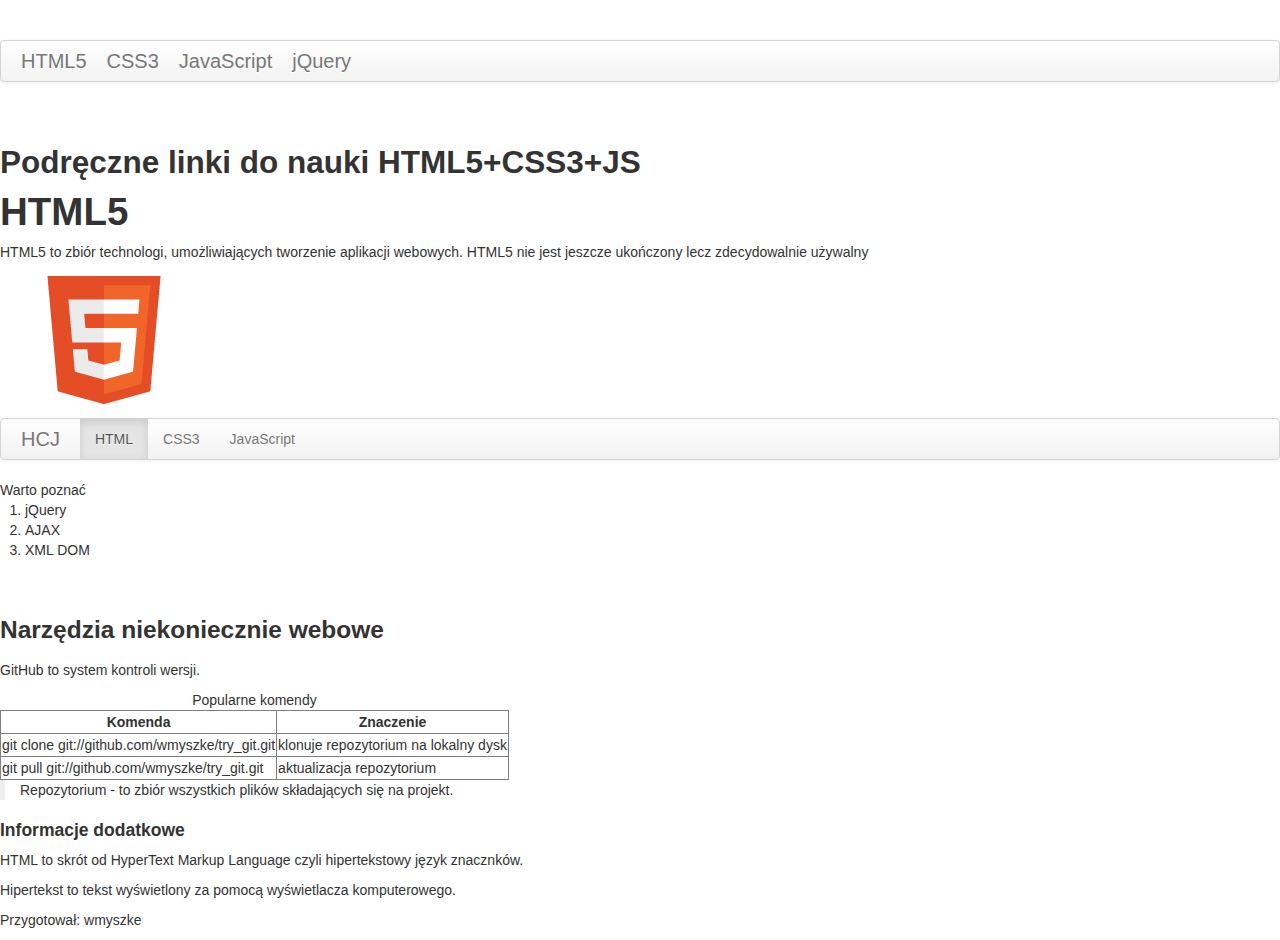
<file: Zadanie0/punkt1.html>
<!DOCTYPE HTML>
<html>
	<head>
		<meta http-equiv="Content-Type" content="text/html; charset=UTF-8" />

		<title>Zadanie 0</title>
		
		<!--<link rel="stylesheet" type="text/css" href="bootstrap.css" />-->
		<link href="bootstrap.css" rel="stylesheet">
    	<link href="bootstrap-responsive.css" rel="stylesheet">
    	<link href="docs.css" rel="stylesheet">
    	<link href="prettify.css" rel="stylesheet">
		

	</head>
<body>
	<article>
		<div class="navbar">
			<div class="navbar-inner">
				
		<nav class="nav">
		  <a class="brand" href="http://www.w3schools.com/html/html5_intro.asp">HTML5</a>
		  <a class="brand" href="http://www.w3schools.com/css3/default.asp">CSS3</a>
		  <a class="brand" href="http://www.w3schools.com/js/default.asp">JavaScript</a>
		  <a class="brand" href="http://www.w3schools.com/jquery/default.asp">jQuery</a>
		</nav>
		</div>
		</div>
		
		<section>
		  <h2>Podręczne linki do nauki HTML5+CSS3+JS</h2>
		  
		  <h1>HTML5</h1>
		  <p>HTML5 to zbiór technologi, umożliwiających tworzenie aplikacji webowych. HTML5 nie jest jeszcze ukończony lecz zdecydowalnie używalny</p>
		<figure>
			  <img src="html5_badge_128.gif" alt="Logo HTML5" width="128" height="128">
		</figure>
		<div class="navbar">
			<div class="navbar-inner">
				<a class="brand" href="#">HCJ</a>
		<ul class="nav">
		  <li class="active"><a href="#">HTML</a></li>
		  <li><a href="#">CSS3</a></li>
		  <li><a href="#">JavaScript</a></li>
		</ul>
		</div>
		</div>
		
	
		<div>Warto poznać</div>
		<ol start="1">
		  <li>jQuery</li>
		  <li>AJAX</li>
		  <li>XML DOM</li>
		</ol>
		</section>
		
		<section>
		  <h3>Narzędzia niekoniecznie webowe</h3>
		  <p>GitHub to system kontroli wersji.</p>
		  <table border="1">
			  <caption>Popularne komendy</caption>
			  <tr>
			<th>Komenda</th>
			<th>Znaczenie</th>
			  </tr>
			  <tr>
			<td>git clone git://github.com/wmyszke/try_git.git</td>
			<td>klonuje repozytorium na lokalny dysk</td>
			  </tr>
			  <tr>
			<td>git pull git://github.com/wmyszke/try_git.git</td>
			<td>aktualizacja repozytorium</td>
			  </tr>
		</table>
		
		<blockquote cite="http://www.worldwildlife.org/who/index.html">
			Repozytorium - to zbiór wszystkich plików składających się na projekt.
		</blockquote>
		
		</section>
		
	</article>
	
	<aside>
		<h4>Informacje dodatkowe</h4>
		<p>HTML to skrót od HyperText Markup Language czyli hipertekstowy język znacznków.</p>
		<p>Hipertekst to tekst wyświetlony za pomocą wyświetlacza komputerowego.</p>
	</aside>

	<footer>
	  <p>Przygotował: wmyszke</p>
	  <p><time pubdate datetime="2013-03-09"></time></p>
	</footer>

</body>
</html>
</file>
<file: Zadanie0/prettify.css>
.com { color: #93a1a1; }
.lit { color: #195f91; }
.pun, .opn, .clo { color: #93a1a1; }
.fun { color: #dc322f; }
.str, .atv { color: #D14; }
.kwd, .prettyprint .tag { color: #1e347b; }
.typ, .atn, .dec, .var { color: teal; }
.pln { color: #48484c; }

.prettyprint {
  padding: 8px;
  background-color: #f7f7f9;
  border: 1px solid #e1e1e8;
}
.prettyprint.linenums {
  -webkit-box-shadow: inset 40px 0 0 #fbfbfc, inset 41px 0 0 #ececf0;
     -moz-box-shadow: inset 40px 0 0 #fbfbfc, inset 41px 0 0 #ececf0;
          box-shadow: inset 40px 0 0 #fbfbfc, inset 41px 0 0 #ececf0;
}

/* Specify class=linenums on a pre to get line numbering */
ol.linenums {
  margin: 0 0 0 33px; /* IE indents via margin-left */
}
ol.linenums li {
  padding-left: 12px;
  color: #bebec5;
  line-height: 20px;
  text-shadow: 0 1px 0 #fff;
}
</file>
<file: Zadanie0/docs.css>
/* Add additional stylesheets below
-------------------------------------------------- */
/*
  Bootstrap's documentation styles
  Special styles for presenting Bootstrap's documentation and examples
*/



/* Body and structure
-------------------------------------------------- */

body {
  position: relative;
  padding-top: 40px;
}

/* Code in headings */
h3 code {
  font-size: 14px;
  font-weight: normal;
}



/* Tweak navbar brand link to be super sleek
-------------------------------------------------- */

body > .navbar {
  font-size: 13px;
}

/* Change the docs' brand */
body > .navbar .brand {
  padding-right: 0;
  padding-left: 0;
  margin-left: 20px;
  float: right;
  font-weight: bold;
  color: #000;
  text-shadow: 0 1px 0 rgba(255,255,255,.1), 0 0 30px rgba(255,255,255,.125);
  -webkit-transition: all .2s linear;
     -moz-transition: all .2s linear;
          transition: all .2s linear;
}
body > .navbar .brand:hover {
  text-decoration: none;
  text-shadow: 0 1px 0 rgba(255,255,255,.1), 0 0 30px rgba(255,255,255,.4);
}


/* Sections
-------------------------------------------------- */

/* padding for in-page bookmarks and fixed navbar */
section {
  padding-top: 30px;
}
section > .page-header,
section > .lead {
  color: #5a5a5a;
}
section > ul li {
  margin-bottom: 5px;
}

/* Separators (hr) */
.bs-docs-separator {
  margin: 40px 0 39px;
}

/* Faded out hr */
hr.soften {
  height: 1px;
  margin: 70px 0;
  background-image: -webkit-linear-gradient(left, rgba(0,0,0,0), rgba(0,0,0,.1), rgba(0,0,0,0));
  background-image:    -moz-linear-gradient(left, rgba(0,0,0,0), rgba(0,0,0,.1), rgba(0,0,0,0));
  background-image:     -ms-linear-gradient(left, rgba(0,0,0,0), rgba(0,0,0,.1), rgba(0,0,0,0));
  background-image:      -o-linear-gradient(left, rgba(0,0,0,0), rgba(0,0,0,.1), rgba(0,0,0,0));
  border: 0;
}



/* Jumbotrons
-------------------------------------------------- */

/* Base class
------------------------- */
.jumbotron {
  position: relative;
  padding: 40px 0;
  color: #fff;
  text-align: center;
  text-shadow: 0 1px 3px rgba(0,0,0,.4), 0 0 30px rgba(0,0,0,.075);
  background: #020031; /* Old browsers */
  background: -moz-linear-gradient(45deg,  #020031 0%, #6d3353 100%); /* FF3.6+ */
  background: -webkit-gradient(linear, left bottom, right top, color-stop(0%,#020031), color-stop(100%,#6d3353)); /* Chrome,Safari4+ */
  background: -webkit-linear-gradient(45deg,  #020031 0%,#6d3353 100%); /* Chrome10+,Safari5.1+ */
  background: -o-linear-gradient(45deg,  #020031 0%,#6d3353 100%); /* Opera 11.10+ */
  background: -ms-linear-gradient(45deg,  #020031 0%,#6d3353 100%); /* IE10+ */
  background: linear-gradient(45deg,  #020031 0%,#6d3353 100%); /* W3C */
  filter: progid:DXImageTransform.Microsoft.gradient( startColorstr='#020031', endColorstr='#6d3353',GradientType=1 ); /* IE6-9 fallback on horizontal gradient */
  -webkit-box-shadow: inset 0 3px 7px rgba(0,0,0,.2), inset 0 -3px 7px rgba(0,0,0,.2);
     -moz-box-shadow: inset 0 3px 7px rgba(0,0,0,.2), inset 0 -3px 7px rgba(0,0,0,.2);
          box-shadow: inset 0 3px 7px rgba(0,0,0,.2), inset 0 -3px 7px rgba(0,0,0,.2);
}
.jumbotron h1 {
  font-size: 80px;
  font-weight: bold;
  letter-spacing: -1px;
  line-height: 1;
}
.jumbotron p {
  font-size: 24px;
  font-weight: 300;
  line-height: 1.25;
  margin-bottom: 30px;
}

/* Link styles (used on .masthead-links as well) */
.jumbotron a {
  color: #fff;
  color: rgba(255,255,255,.5);
  -webkit-transition: all .2s ease-in-out;
     -moz-transition: all .2s ease-in-out;
          transition: all .2s ease-in-out;
}
.jumbotron a:hover {
  color: #fff;
  text-shadow: 0 0 10px rgba(255,255,255,.25);
}

/* Download button */
.masthead .btn {
  padding: 19px 24px;
  font-size: 24px;
  font-weight: 200;
  color: #fff; /* redeclare to override the `.jumbotron a` */
  border: 0;
  -webkit-border-radius: 6px;
     -moz-border-radius: 6px;
          border-radius: 6px;
  -webkit-box-shadow: inset 0 1px 0 rgba(255,255,255,.1), 0 1px 5px rgba(0,0,0,.25);
     -moz-box-shadow: inset 0 1px 0 rgba(255,255,255,.1), 0 1px 5px rgba(0,0,0,.25);
          box-shadow: inset 0 1px 0 rgba(255,255,255,.1), 0 1px 5px rgba(0,0,0,.25);
  -webkit-transition: none;
     -moz-transition: none;
          transition: none;
}
.masthead .btn:hover {
  -webkit-box-shadow: inset 0 1px 0 rgba(255,255,255,.1), 0 1px 5px rgba(0,0,0,.25);
     -moz-box-shadow: inset 0 1px 0 rgba(255,255,255,.1), 0 1px 5px rgba(0,0,0,.25);
          box-shadow: inset 0 1px 0 rgba(255,255,255,.1), 0 1px 5px rgba(0,0,0,.25);
}
.masthead .btn:active {
  -webkit-box-shadow: inset 0 2px 4px rgba(0,0,0,.1), 0 1px 0 rgba(255,255,255,.1);
     -moz-box-shadow: inset 0 2px 4px rgba(0,0,0,.1), 0 1px 0 rgba(255,255,255,.1);
          box-shadow: inset 0 2px 4px rgba(0,0,0,.1), 0 1px 0 rgba(255,255,255,.1);
}


/* Pattern overlay
------------------------- */
.jumbotron .container {
  position: relative;
  z-index: 2;
}
.jumbotron:after {
  content: '';
  display: block;
  position: absolute;
  top: 0;
  right: 0;
  bottom: 0;
  left: 0;
  background: url(../img/bs-docs-masthead-pattern.png) repeat center center;
  opacity: .4;
}
@media
only screen and (-webkit-min-device-pixel-ratio: 2),
only screen and (   min--moz-device-pixel-ratio: 2),
only screen and (     -o-min-device-pixel-ratio: 2/1) {

  .jumbotron:after {
    background-size: 150px 150px;
  }

}

/* Masthead (docs home)
------------------------- */
.masthead {
  padding: 70px 0 80px;
  margin-bottom: 0;
  color: #fff;
}
.masthead h1 {
  font-size: 120px;
  line-height: 1;
  letter-spacing: -2px;
}
.masthead p {
  font-size: 40px;
  font-weight: 200;
  line-height: 1.25;
}

/* Textual links in masthead */
.masthead-links {
  margin: 0;
  list-style: none;
}
.masthead-links li {
  display: inline;
  padding: 0 10px;
  color: rgba(255,255,255,.25);
}

/* Social proof buttons from GitHub & Twitter */
.bs-docs-social {
  padding: 15px 0;
  text-align: center;
  background-color: #f5f5f5;
  border-top: 1px solid #fff;
  border-bottom: 1px solid #ddd;
}

/* Quick links on Home */
.bs-docs-social-buttons {
  margin-left: 0;
  margin-bottom: 0;
  padding-left: 0;
  list-style: none;
}
.bs-docs-social-buttons li {
  display: inline-block;
  padding: 5px 8px;
  line-height: 1;
  *display: inline;
  *zoom: 1;
}

/* Subhead (other pages)
------------------------- */
.subhead {
  text-align: left;
  border-bottom: 1px solid #ddd;
}
.subhead h1 {
  font-size: 60px;
}
.subhead p {
  margin-bottom: 20px;
}
.subhead .navbar {
  display: none;
}



/* Marketing section of Overview
-------------------------------------------------- */

.marketing {
  text-align: center;
  color: #5a5a5a;
}
.marketing h1 {
  margin: 60px 0 10px;
  font-size: 60px;
  font-weight: 200;
  line-height: 1;
  letter-spacing: -1px;
}
.marketing h2 {
  font-weight: 200;
  margin-bottom: 5px;
}
.marketing p {
  font-size: 16px;
  line-height: 1.5;
}
.marketing .marketing-byline {
  margin-bottom: 40px;
  font-size: 20px;
  font-weight: 300;
  line-height: 1.25;
  color: #999;
}
.marketing-img {
  display: block;
  margin: 0 auto 30px;
  max-height: 145px;
}



/* Footer
-------------------------------------------------- */

.footer {
  text-align: center;
  padding: 30px 0;
  margin-top: 70px;
  border-top: 1px solid #e5e5e5;
  background-color: #f5f5f5;
}
.footer p {
  margin-bottom: 0;
  color: #777;
}
.footer-links {
  margin: 10px 0;
}
.footer-links li {
  display: inline;
  padding: 0 2px;
}
.footer-links li:first-child {
  padding-left: 0;
}



/* Special grid styles
-------------------------------------------------- */

.show-grid {
  margin-top: 10px;
  margin-bottom: 20px;
}
.show-grid [class*="span"] {
  background-color: #eee;
  text-align: center;
  -webkit-border-radius: 3px;
     -moz-border-radius: 3px;
          border-radius: 3px;
  min-height: 40px;
  line-height: 40px;
}
.show-grid [class*="span"]:hover {
  background-color: #ddd;
}
.show-grid .show-grid {
  margin-top: 0;
  margin-bottom: 0;
}
.show-grid .show-grid [class*="span"] {
  margin-top: 5px;
}
.show-grid [class*="span"] [class*="span"] {
  background-color: #ccc;
}
.show-grid [class*="span"] [class*="span"] [class*="span"] {
  background-color: #999;
}



/* Mini layout previews
-------------------------------------------------- */
.mini-layout {
  border: 1px solid #ddd;
  -webkit-border-radius: 6px;
     -moz-border-radius: 6px;
          border-radius: 6px;
  -webkit-box-shadow: 0 1px 2px rgba(0,0,0,.075);
     -moz-box-shadow: 0 1px 2px rgba(0,0,0,.075);
          box-shadow: 0 1px 2px rgba(0,0,0,.075);
}
.mini-layout,
.mini-layout .mini-layout-body,
.mini-layout.fluid .mini-layout-sidebar {
  height: 300px;
}
.mini-layout {
  margin-bottom: 20px;
  padding: 9px;
}
.mini-layout div {
  -webkit-border-radius: 3px;
     -moz-border-radius: 3px;
          border-radius: 3px;
}
.mini-layout .mini-layout-body {
  background-color: #dceaf4;
  margin: 0 auto;
  width: 70%;
}
.mini-layout.fluid .mini-layout-sidebar,
.mini-layout.fluid .mini-layout-header,
.mini-layout.fluid .mini-layout-body {
  float: left;
}
.mini-layout.fluid .mini-layout-sidebar {
  background-color: #bbd8e9;
  width: 20%;
}
.mini-layout.fluid .mini-layout-body {
  width: 77.5%;
  margin-left: 2.5%;
}



/* Download page
-------------------------------------------------- */

.download .page-header {
  margin-top: 36px;
}
.page-header .toggle-all {
  margin-top: 5px;
}

/* Space out h3s when following a section */
.download h3 {
  margin-bottom: 5px;
}
.download-builder input + h3,
.download-builder .checkbox + h3 {
  margin-top: 9px;
}

/* Fields for variables */
.download-builder input[type=text] {
  margin-bottom: 9px;
  font-family: Menlo, Monaco, "Courier New", monospace;
  font-size: 12px;
  color: #d14;
}
.download-builder input[type=text]:focus {
  background-color: #fff;
}

/* Custom, larger checkbox labels */
.download .checkbox {
  padding: 6px 10px 6px 25px;
  font-size: 13px;
  line-height: 18px;
  color: #555;
  background-color: #f9f9f9;
  -webkit-border-radius: 3px;
     -moz-border-radius: 3px;
          border-radius: 3px;
  cursor: pointer;
}
.download .checkbox:hover {
  color: #333;
  background-color: #f5f5f5;
}
.download .checkbox small {
  font-size: 12px;
  color: #777;
}

/* Variables section */
#variables label {
  margin-bottom: 0;
}

/* Giant download button */
.download-btn {
  margin: 36px 0 108px;
}
#download p,
#download h4 {
  max-width: 50%;
  margin: 0 auto;
  color: #999;
  text-align: center;
}
#download h4 {
  margin-bottom: 0;
}
#download p {
  margin-bottom: 18px;
}
.download-btn .btn {
  display: block;
  width: auto;
  padding: 19px 24px;
  margin-bottom: 27px;
  font-size: 30px;
  line-height: 1;
  text-align: center;
  -webkit-border-radius: 6px;
     -moz-border-radius: 6px;
          border-radius: 6px;
}



/* Misc
-------------------------------------------------- */

/* Make tables spaced out a bit more */
h2 + table,
h3 + table,
h4 + table,
h2 + .row {
  margin-top: 5px;
}

/* Example sites showcase */
.example-sites {
  xmargin-left: 20px;
}
.example-sites img {
  max-width: 100%;
  margin: 0 auto;
}

.scrollspy-example {
  height: 200px;
  overflow: auto;
  position: relative;
}


/* Fake the :focus state to demo it */
.focused {
  border-color: rgba(82,168,236,.8);
  -webkit-box-shadow: inset 0 1px 3px rgba(0,0,0,.1), 0 0 8px rgba(82,168,236,.6);
     -moz-box-shadow: inset 0 1px 3px rgba(0,0,0,.1), 0 0 8px rgba(82,168,236,.6);
          box-shadow: inset 0 1px 3px rgba(0,0,0,.1), 0 0 8px rgba(82,168,236,.6);
  outline: 0;
}

/* For input sizes, make them display block */
.docs-input-sizes select,
.docs-input-sizes input[type=text] {
  display: block;
  margin-bottom: 9px;
}

/* Icons
------------------------- */
.the-icons {
  margin-left: 0;
  list-style: none;
}
.the-icons li {
  float: left;
  width: 25%;
  line-height: 25px;
}
.the-icons i:hover {
  background-color: rgba(255,0,0,.25);
}

/* Example page
------------------------- */
.bootstrap-examples h4 {
  margin: 10px 0 5px;
}
.bootstrap-examples p {
  font-size: 13px;
  line-height: 18px;
}
.bootstrap-examples .thumbnail {
  margin-bottom: 9px;
  background-color: #fff;
}



/* Bootstrap code examples
-------------------------------------------------- */

/* Base class */
.bs-docs-example {
  position: relative;
  margin: 15px 0;
  padding: 39px 19px 14px;
  *padding-top: 19px;
  background-color: #fff;
  border: 1px solid #ddd;
  -webkit-border-radius: 4px;
     -moz-border-radius: 4px;
          border-radius: 4px;
}

/* Echo out a label for the example */
.bs-docs-example:after {
  content: "Example";
  position: absolute;
  top: -1px;
  left: -1px;
  padding: 3px 7px;
  font-size: 12px;
  font-weight: bold;
  background-color: #f5f5f5;
  border: 1px solid #ddd;
  color: #9da0a4;
  -webkit-border-radius: 4px 0 4px 0;
     -moz-border-radius: 4px 0 4px 0;
          border-radius: 4px 0 4px 0;
}

/* Remove spacing between an example and it's code */
.bs-docs-example + .prettyprint {
  margin-top: -20px;
  padding-top: 15px;
}

/* Tweak examples
------------------------- */
.bs-docs-example > p:last-child {
  margin-bottom: 0;
}
.bs-docs-example .table,
.bs-docs-example .progress,
.bs-docs-example .well,
.bs-docs-example .alert,
.bs-docs-example .hero-unit,
.bs-docs-example .pagination,
.bs-docs-example .navbar,
.bs-docs-example > .nav,
.bs-docs-example blockquote {
  margin-bottom: 5px;
}
.bs-docs-example .pagination {
  margin-top: 0;
}
.bs-navbar-top-example,
.bs-navbar-bottom-example {
  z-index: 1;
  padding: 0;
  height: 90px;
  overflow: hidden; /* cut the drop shadows off */
}
.bs-navbar-top-example .navbar-fixed-top,
.bs-navbar-bottom-example .navbar-fixed-bottom {
  margin-left: 0;
  margin-right: 0;
}
.bs-navbar-top-example {
  -webkit-border-radius: 0 0 4px 4px;
     -moz-border-radius: 0 0 4px 4px;
          border-radius: 0 0 4px 4px;
}
.bs-navbar-top-example:after {
  top: auto;
  bottom: -1px;
  -webkit-border-radius: 0 4px 0 4px;
     -moz-border-radius: 0 4px 0 4px;
          border-radius: 0 4px 0 4px;
}
.bs-navbar-bottom-example {
  -webkit-border-radius: 4px 4px 0 0;
     -moz-border-radius: 4px 4px 0 0;
          border-radius: 4px 4px 0 0;
}
.bs-navbar-bottom-example .navbar {
  margin-bottom: 0;
}
form.bs-docs-example {
  padding-bottom: 19px;
}

/* Images */
.bs-docs-example-images img {
  margin: 10px;
  display: inline-block;
}

/* Tooltips */
.bs-docs-tooltip-examples {
  text-align: center;
  margin: 0 0 10px;
  list-style: none;
}
.bs-docs-tooltip-examples li {
  display: inline;
  padding: 0 10px;
}

/* Popovers */
.bs-docs-example-popover {
  padding-bottom: 24px;
  background-color: #f9f9f9;
}
.bs-docs-example-popover .popover {
  position: relative;
  display: block;
  float: left;
  width: 260px;
  margin: 20px;
}

/* Dropdowns */
.bs-docs-example-submenus {
  min-height: 180px;
}
.bs-docs-example-submenus > .pull-left + .pull-left {
  margin-left: 20px;
}
.bs-docs-example-submenus .dropup > .dropdown-menu,
.bs-docs-example-submenus .dropdown > .dropdown-menu {
  display: block;
  position: static;
  margin-bottom: 5px;
  *width: 180px;
}



/* Responsive docs
-------------------------------------------------- */

/* Utility classes table
------------------------- */
.responsive-utilities th small {
  display: block;
  font-weight: normal;
  color: #999;
}
.responsive-utilities tbody th {
  font-weight: normal;
}
.responsive-utilities td {
  text-align: center;
}
.responsive-utilities td.is-visible {
  color: #468847;
  background-color: #dff0d8 !important;
}
.responsive-utilities td.is-hidden {
  color: #ccc;
  background-color: #f9f9f9 !important;
}

/* Responsive tests
------------------------- */
.responsive-utilities-test {
  margin-top: 5px;
  margin-left: 0;
  list-style: none;
  overflow: hidden; /* clear floats */
}
.responsive-utilities-test li {
  position: relative;
  float: left;
  width: 25%;
  height: 43px;
  font-size: 14px;
  font-weight: bold;
  line-height: 43px;
  color: #999;
  text-align: center;
  border: 1px solid #ddd;
  -webkit-border-radius: 4px;
     -moz-border-radius: 4px;
          border-radius: 4px;
}
.responsive-utilities-test li + li {
  margin-left: 10px;
}
.responsive-utilities-test span {
  position: absolute;
  top:    -1px;
  left:   -1px;
  right:  -1px;
  bottom: -1px;
  -webkit-border-radius: 4px;
     -moz-border-radius: 4px;
          border-radius: 4px;
}
.responsive-utilities-test span {
  color: #468847;
  background-color: #dff0d8;
  border: 1px solid #d6e9c6;
}



/* Sidenav for Docs
-------------------------------------------------- */

.bs-docs-sidenav {
  width: 228px;
  margin: 30px 0 0;
  padding: 0;
  background-color: #fff;
  -webkit-border-radius: 6px;
     -moz-border-radius: 6px;
          border-radius: 6px;
  -webkit-box-shadow: 0 1px 4px rgba(0,0,0,.065);
     -moz-box-shadow: 0 1px 4px rgba(0,0,0,.065);
          box-shadow: 0 1px 4px rgba(0,0,0,.065);
}
.bs-docs-sidenav > li > a {
  display: block;
  width: 190px \9;
  margin: 0 0 -1px;
  padding: 8px 14px;
  border: 1px solid #e5e5e5;
}
.bs-docs-sidenav > li:first-child > a {
  -webkit-border-radius: 6px 6px 0 0;
     -moz-border-radius: 6px 6px 0 0;
          border-radius: 6px 6px 0 0;
}
.bs-docs-sidenav > li:last-child > a {
  -webkit-border-radius: 0 0 6px 6px;
     -moz-border-radius: 0 0 6px 6px;
          border-radius: 0 0 6px 6px;
}
.bs-docs-sidenav > .active > a {
  position: relative;
  z-index: 2;
  padding: 9px 15px;
  border: 0;
  text-shadow: 0 1px 0 rgba(0,0,0,.15);
  -webkit-box-shadow: inset 1px 0 0 rgba(0,0,0,.1), inset -1px 0 0 rgba(0,0,0,.1);
     -moz-box-shadow: inset 1px 0 0 rgba(0,0,0,.1), inset -1px 0 0 rgba(0,0,0,.1);
          box-shadow: inset 1px 0 0 rgba(0,0,0,.1), inset -1px 0 0 rgba(0,0,0,.1);
}
/* Chevrons */
.bs-docs-sidenav .icon-chevron-right {
  float: right;
  margin-top: 2px;
  margin-right: -6px;
  opacity: .25;
}
.bs-docs-sidenav > li > a:hover {
  background-color: #f5f5f5;
}
.bs-docs-sidenav a:hover .icon-chevron-right {
  opacity: .5;
}
.bs-docs-sidenav .active .icon-chevron-right,
.bs-docs-sidenav .active a:hover .icon-chevron-right {
  background-image: url(../img/glyphicons-halflings-white.png);
  opacity: 1;
}
.bs-docs-sidenav.affix {
  top: 40px;
}
.bs-docs-sidenav.affix-bottom {
  position: absolute;
  top: auto;
  bottom: 270px;
}




/* Responsive
-------------------------------------------------- */

/* Desktop large
------------------------- */
@media (min-width: 1200px) {
  .bs-docs-container {
    max-width: 970px;
  }
  .bs-docs-sidenav {
    width: 258px;
  }
  .bs-docs-sidenav > li > a {
    width: 230px \9; /* Override the previous IE8-9 hack */
  }
}

/* Desktop
------------------------- */
@media (max-width: 980px) {
  /* Unfloat brand */
  body > .navbar-fixed-top .brand {
    float: left;
    margin-left: 0;
    padding-left: 10px;
    padding-right: 10px;
  }

  /* Inline-block quick links for more spacing */
  .quick-links li {
    display: inline-block;
    margin: 5px;
  }

  /* When affixed, space properly */
  .bs-docs-sidenav {
    top: 0;
    width: 218px;
    margin-top: 30px;
    margin-right: 0;
  }
}

/* Tablet to desktop
------------------------- */
@media (min-width: 768px) and (max-width: 979px) {
  /* Remove any padding from the body */
  body {
    padding-top: 0;
  }
  /* Widen masthead and social buttons to fill body padding */
  .jumbotron {
    margin-top: -20px; /* Offset bottom margin on .navbar */
  }
  /* Adjust sidenav width */
  .bs-docs-sidenav {
    width: 166px;
    margin-top: 20px;
  }
  .bs-docs-sidenav.affix {
    top: 0;
  }
}

/* Tablet
------------------------- */
@media (max-width: 767px) {
  /* Remove any padding from the body */
  body {
    padding-top: 0;
  }

  /* Widen masthead and social buttons to fill body padding */
  .jumbotron {
    padding: 40px 20px;
    margin-top:   -20px; /* Offset bottom margin on .navbar */
    margin-right: -20px;
    margin-left:  -20px;
  }
  .masthead h1 {
    font-size: 90px;
  }
  .masthead p,
  .masthead .btn {
    font-size: 24px;
  }
  .marketing .span4 {
    margin-bottom: 40px;
  }
  .bs-docs-social {
    margin: 0 -20px;
  }

  /* Space out the show-grid examples */
  .show-grid [class*="span"] {
    margin-bottom: 5px;
  }

  /* Sidenav */
  .bs-docs-sidenav {
    width: auto;
    margin-bottom: 20px;
  }
  .bs-docs-sidenav.affix {
    position: static;
    width: auto;
    top: 0;
  }

  /* Unfloat the back to top link in footer */
  .footer {
    margin-left: -20px;
    margin-right: -20px;
    padding-left: 20px;
    padding-right: 20px;
  }
  .footer p {
    margin-bottom: 9px;
  }
}

/* Landscape phones
------------------------- */
@media (max-width: 480px) {
  /* Remove padding above jumbotron */
  body {
    padding-top: 0;
  }

  /* Change up some type stuff */
  h2 small {
    display: block;
  }

  /* Downsize the jumbotrons */
  .jumbotron h1 {
    font-size: 45px;
  }
  .jumbotron p,
  .jumbotron .btn {
    font-size: 18px;
  }
  .jumbotron .btn {
    display: block;
    margin: 0 auto;
  }

  /* center align subhead text like the masthead */
  .subhead h1,
  .subhead p {
    text-align: center;
  }

  /* Marketing on home */
  .marketing h1 {
    font-size: 30px;
  }
  .marketing-byline {
    font-size: 18px;
  }

  /* center example sites */
  .example-sites {
    margin-left: 0;
  }
  .example-sites > li {
    float: none;
    display: block;
    max-width: 280px;
    margin: 0 auto 18px;
    text-align: center;
  }
  .example-sites .thumbnail > img {
    max-width: 270px;
  }

  /* Do our best to make tables work in narrow viewports */
  table code {
    white-space: normal;
    word-wrap: break-word;
    word-break: break-all;
  }

  /* Examples: dropdowns */
  .bs-docs-example-submenus > .pull-left {
    float: none;
    clear: both;
  }
  .bs-docs-example-submenus > .pull-left,
  .bs-docs-example-submenus > .pull-left + .pull-left {
    margin-left: 0;
  }
  .bs-docs-example-submenus p {
    margin-bottom: 0;
  }
  .bs-docs-example-submenus .dropup > .dropdown-menu,
  .bs-docs-example-submenus .dropdown > .dropdown-menu {
    margin-bottom: 10px;
    float: none;
    max-width: 180px;
  }

  /* Examples: modal */
  .modal-example .modal {
    position: relative;
    top: auto;
    right: auto;
    bottom: auto;
    left: auto;
  }

  /* Tighten up footer */
  .footer {
    padding-top: 20px;
    padding-bottom: 20px;
  }
}
</file>
